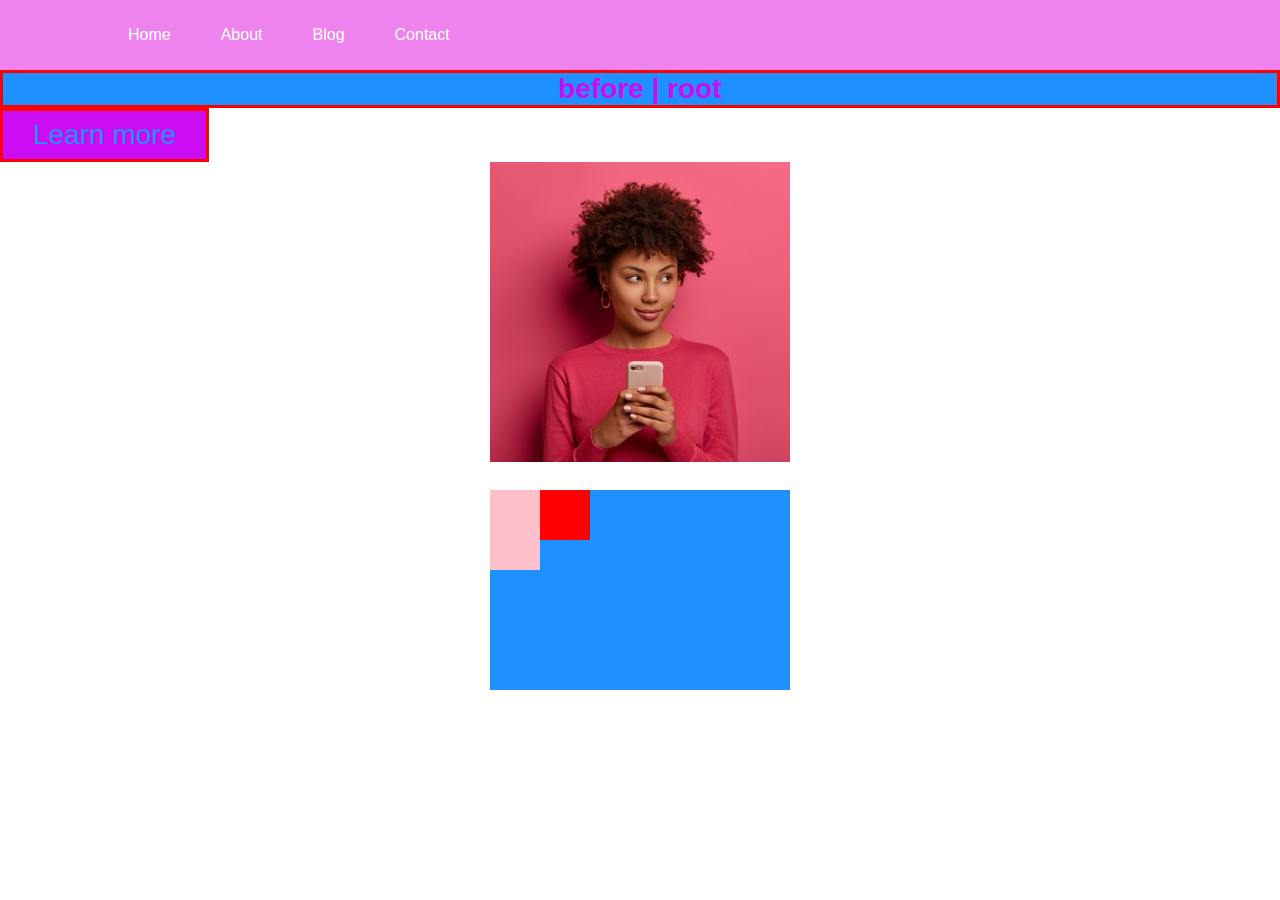
<file: index.html>
<!DOCTYPE html>
<html lang="en">
<head>
    <meta charset="UTF-8">
    <meta http-equiv="X-UA-Compatible" content="IE=edge">
    <meta name="viewport" content="width=device-width, initial-scale=1.0">
    <title>Document</title>
    <link rel="stylesheet" href="./style.css">
</head>
<body>
    <nav>
        <ul class="collection">
            <li class="item">Home</li>
            <li class="item">About</li>
            <li class="item">Blog</li>
            <li class="item">Contact</li>
        </ul>
    </nav>
    <h1 class="title">before | root</h1>
    <button class="btn">Learn more</button>
    <div class="photo">
        <img src="./ated_273609-34722.jpg" alt="">
    </div>
    <div class="box"></div>
</body>
</html>
</file>
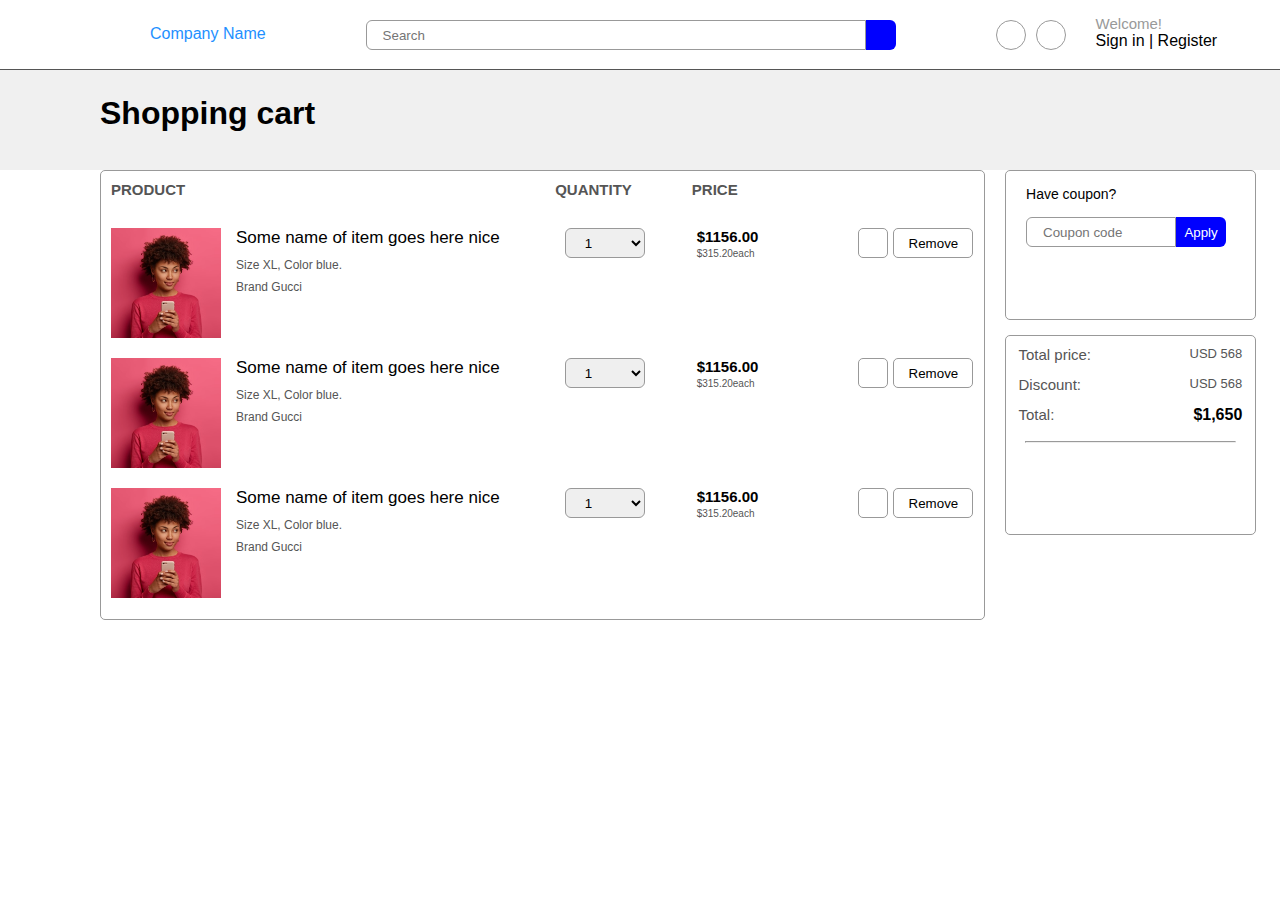
<file: hw.html>
<!DOCTYPE html>
<html lang="en">
<head>
    <meta charset="UTF-8">
    <meta http-equiv="X-UA-Compatible" content="IE=edge">
    <meta name="viewport" content="width=device-width, initial-scale=1.0">
    <title>Document</title>
    <link rel="stylesheet" href="https://cdnjs.cloudflare.com/ajax/libs/font-awesome/6.1.2/css/all.min.css" integrity="sha512-1sCRPdkRXhBV2PBLUdRb4tMg1w2YPf37qatUFeS7zlBy7jJI8Lf4VHwWfZZfpXtYSLy85pkm9GaYVYMfw5BC1A==" crossorigin="anonymous" referrerpolicy="no-referrer" />
    <link rel="stylesheet" href="./hw.css">
</head>
<body>
    <div class="navbar">
        <p>Company Name</p>
        <input type="text" placeholder="Search">
        <button>
            <i class="fa-solid fa-magnifying-glass"></i>
        </button>
        <button class="btn0">
            <i class="fa-solid fa-cart-shopping"></i>
        </button>
        <button class="btn">
            <i class="fa-solid fa-user"></i>
        </button>
        <div class="p00">
            <p class="p1">Welcome!</p>
            <h4>Sign in | Register</h4>
        </div>
    </div>
    <div class="main">
        <h1>Shopping cart</h1>
    </div>
    <div class="main1">
        <div class="card">
            <ul class="collection">
                <li class="item">product</li>
                <li class="item">quantity</li>
                <li class="item">price</li>
            </ul>
            <div class="card2">
                <img src="./ated_273609-34722.jpg" alt="">
                <div class="img_paragraph">
                    <p class="p2">Some name of item goes here nice</p>
                    <p class="p3">Size XL, Color blue.</p>
                    <p class="p4">Brand Gucci</p>
                </div>
                <select name="" id="">
                    <option value="">1</option>
                    <option value="">2</option>
                    <option value="">3</option>
                </select>
                <div class="img_paragraph1">
                    <p class="p5">$1156.00</p>
                    <p class="p6">$315.20each</p>
                </div>
                <button class="btn2">
                    <i class="fa-solid fa-heart"></i>
                </button>
                <button class="btn3">Remove</button>
            </div>
            <div class="card2">
                <img src="./ated_273609-34722.jpg" alt="">
                <div class="img_paragraph">
                    <p class="p2">Some name of item goes here nice</p>
                    <p class="p3">Size XL, Color blue.</p>
                    <p class="p4">Brand Gucci</p>
                </div>
                <select name="" id="">
                    <option value="">1</option>
                    <option value="">2</option>
                    <option value="">3</option>
                </select>
                <div class="img_paragraph1">
                    <p class="p5">$1156.00</p>
                    <p class="p6">$315.20each</p>
                </div>
                <button class="btn2">
                    <i class="fa-solid fa-heart"></i>
                </button>
                <button class="btn3">Remove</button>
            </div>
            <div class="card2">
                <img src="./ated_273609-34722.jpg" alt="">
                <div class="img_paragraph">
                    <p class="p2">Some name of item goes here nice</p>
                    <p class="p3">Size XL, Color blue.</p>
                    <p class="p4">Brand Gucci</p>
                </div>
                <select name="" id="">
                    <option value="">1</option>
                    <option value="">2</option>
                    <option value="">3</option>
                </select>
                <div class="img_paragraph1">
                    <p class="p5">$1156.00</p>
                    <p class="p6">$315.20each</p>
                </div>
                <button class="btn2">
                    <i class="fa-solid fa-heart"></i>
                </button>
                <button class="btn3">Remove</button>
            </div>
        </div>
        <div class="card1">
            <div class="card3">
                <p class="p7">Have coupon?</p>
                <div class="inp">
                    <input type="text" placeholder="Coupon code">
                    <button>Apply</button>
                </div>
            </div>
            <div class="card4">
                <div class="card5">
                    <p class="p8">Total price:</p>
                    <p class="p9">USD 568</p>
                </div>
                <div class="card5">
                    <p class="p8">Discount:</p>
                    <p class="p9">USD 568</p>
                </div>
                <div class="card5">
                    <p class="p8">Total:</p>
                    <p class="p10">$1,650</p>
                </div>
                <hr class="hr">
            </div>
        </div>
    </div>
</body>
</html>
</file>
<file: style.css>
*{
    margin: 0%;
    padding: 0%;
    box-sizing: border-box;
    font-family: sans-serif;
}
:root{
    --pubg: #cc0cf3;
    --bg-py: dodgerblue;
    --size: 28px;
    --border: 3px solid red
}
.title{
    text-align: center;
    color: var(--pubg);
    background: var(--bg-py);
    font-size: var(--size);
    border: var(--border);
}
.btn{
    padding: 8px 30px;
    background: var(--pubg);
    color: var(--bg-py);
    font-size: var(--size);
    border: var(--border);
}
.box{
    width: 300px;
    height: 200px;
    background: var(--bg-py);
    margin: var(--size) auto;
    position: relative;
}
.box::before{
    content: "";
    position: absolute;
    top: 0;
    left: 0;

    width: 100px;
    height: 50px;
    background: red;
}
.box::after{
    content: "";
    position: absolute;
    top: 0;
    left: 0;

    width: 50px;
    height: 80px;
    background: PINK;
}
.photo{
    width: 300px;
    height: 300px;
    margin: auto;
    position: relative;
    overflow: hidden;
}
.photo img{
    width: 100%;
    height: 100%;
    object-fit: cover;
}
.photo:before{
    content: "";
    position: absolute;
    top: 0;
    left: -50%;

    width: 50%;
    height: 100%;
    background: #00f6;
    transition: 0.5s;
}
.photo:after{
    content: "";
    position: absolute;
    top: 0;
    right: -50%;

    width: 50%;
    height: 100%;
    background: #00f6;
    transition: 0.5s;
}
.photo:hover::before{
    left: 0;
}
.photo:hover::after{
    right: 0;
}
nav{
    width: 100%;
    height: 70px;
    background: violet;
    padding: 0 10%;
}
.collection{
    display: flex;
    align-items: center;
    height: 100%;
}
.item{
    list-style: none;
    margin-right: 50px;
    color: #fff;
    position: relative;
    cursor: pointer;
}
.item::before{
    content: "";
    position: absolute;
    left: 0;
    bottom: -3px;
    width: 100%;
    height: 3px;
    background: red;
    border-radius: 10px;
    transform: scaleX(0);
    transition: 0.3s;
}
.item:hover::before{
    transform: scaleX(1);
}
</file>
<file: hw.css>
*{
    margin: 0%;
    padding: 0%;
    box-sizing: border-box;
    font-family: sans-serif;
}
.navbar{
    width: 100%;
    height: 70px;
    border-bottom: 1px solid #555;
    display: flex;
}
.navbar p{
    margin-left: 150px;
    padding-top: 25px;
    color: dodgerblue;
}
.navbar input{
    width: 500px;
    height: 30px;
    margin-left: 100px;
    margin-top: 20px;
    text-indent: 16px;
    outline: none;
    border: 1px solid #999;
    border-radius: 6px 0px 0px 6px;
}
.main{
    width: 100%;
    height: 100px;
    background: rgb(240, 240, 240);
}
.navbar button{
    width: 30px;
    height: 30px;
    margin-top: 20px;
    border: none;
    background: blue;
    color: #fff;
    border-radius: 0px 6px 6px 0px;
}
.navbar .btn0{
    width: 30px;
    height: 30px;
    background: #fff;
    color: #999;
    border-radius: 50%;
    margin-left: 100px;
    border: 1px solid #999;

}
.navbar .btn{
    width: 30px;
    height: 30px;
    background: #fff;
    color: #999;
    border-radius: 50%;
    margin-left: 10px;
    border: 1px solid #999;
}
.p00{
    margin-left: 15px;
}
.navbar .p1{
    font-size: 15px;
    margin-left: 15px;
    padding-top: 15px;
    color: #999;
}
.navbar h4{
    margin-left: 15px;
    font-weight: 300;
}
.main h1{
    padding: 25px 100px;
}
.main1{
    width: 100%;
    height: 500px;
    display: flex;
}
.card{
    width: 75%;
    height: 90%;
    margin-left: 100px;
    border: 1px solid #999;
    border-radius: 5px;
}
.card1{
    width: 25%;
    height: 90%;
}
.collection{
    display: flex;
}
.item{
    list-style: none;
    text-transform: uppercase;
    font-size: 15px;
    font-weight: 600;
    color: #555;
    padding: 10px 10px;
}
.collection .item:nth-child(2){
    margin-left: 350px;
}
.collection .item:nth-child(3){
    margin-left: 40px;
}
.card2{
    width: 100%;
    height: 110px;
    margin-top: 20px;
    display: flex;
}
.card2 img{
    width: 110px;
    height: 100%;
    margin-left: 10px;
    object-fit: cover;
}
.p2{
    margin-left: 15px;
    font-size: 17px;
    font-weight: 500;
    padding-bottom: 10px;
}
.p3{
    margin-left: 15px;
    font-size: 12px;
    padding-bottom: 8px;
    color: #555;
}
.p4{
    margin-left: 15px;
    font-size: 12px;
    color: #555;
}
select{
    width: 80px;
    height: 30px;
    margin-left: 65px;
    border-radius: 6px;
    border: 1px solid #999;
    outline: none;
    text-indent: 15px;
}
.p5{
    margin-left: 52px;
    font-size: 15px;
    font-weight: 600;
}
.p6{
    margin-left: 52px;
    font-size: 10px;
    font-weight: 300;
    color: #555;
    padding-top: 3px;
}
.btn2{
    width: 30px;
    height: 30px;
    margin-left: 100px;
    background: #fff;
    border: 1px solid #999;
    border-radius: 5px;
}
.btn3{
    width: 80px;
    height: 30px;
    margin-left: 5px;
    background: #fff;
    border: 1px solid #999;
    border-radius: 5px;
}
.card3{
    width: 85%;
    height: 150px;
    border: 1px solid #999;
    margin-left: 20px;
    border-radius: 5px;
}
.p7{
    padding: 15px 20px;
    font-size: 14px;
    font-weight: 500;
}
.inp{
    display: flex;
}
.inp input{
    margin-left: 20px;
    width: 150px;
    height: 30px;
    text-indent: 16px;
    border: 1px solid #999;
    border-radius: 6px 0px 0px 6px;
    outline: none;
}
.inp button{
    width: 50px;
    height: 30px;
    border: none;
    border-radius: 0px 6px 6px 0px;
    background: blue;
    color: #fff;
}
.card4{
    width: 85%;
    height: 200px;
    border: 1px solid #999;
    margin-left: 20px;
    margin-top: 15px;
    border-radius: 5px;
}
.card5{
    width: 90%;
    height: 20px;
    display: flex;
    margin: auto;
    margin-top: 10px;
}
.p8{
    font-size: 15px;
    color: #555;
    flex: 1;
}
.p9{
    font-size: 13px;
    color: #555;
}
.p10{
    font-weight: 700;
    font-size: 16;
}
.hr{
    width: 85%;
    margin: auto;
    margin-top: 15px;
}
</file>
